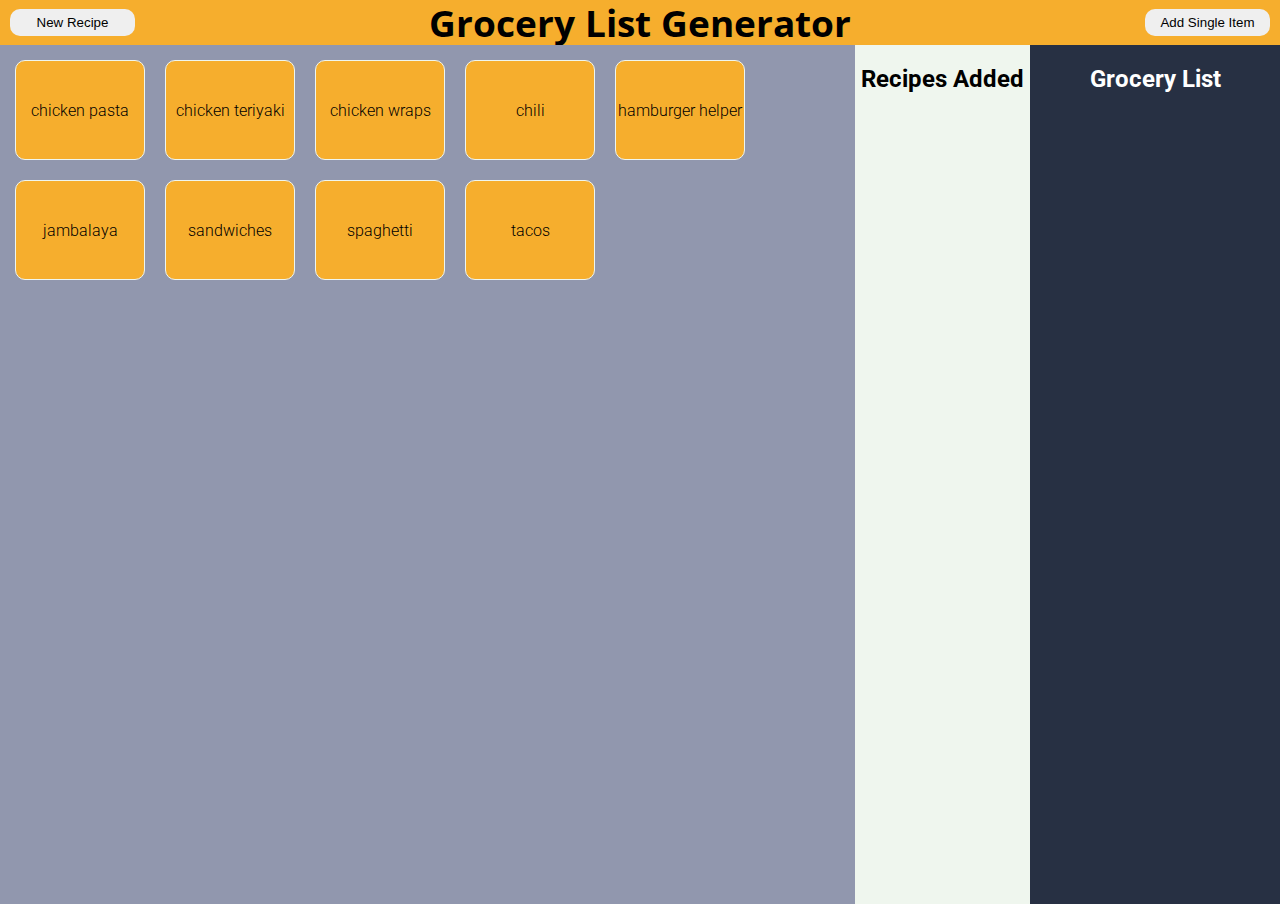
<file: index.html>
<!DOCTYPE html>
<html lang="en">
<head>
    <meta charset="UTF-8">
    <meta http-equiv="X-UA-Compatible" content="IE=edge">
    <meta name="viewport" content="width=device-width, initial-scale=1.0">
    <link rel="stylesheet" href="style.css">
    <link rel="preconnect" href="https://fonts.googleapis.com">
    <link rel="preconnect" href="https://fonts.gstatic.com" crossorigin>
    <link href="https://fonts.googleapis.com/css2?family=Open+Sans+Condensed:wght@300&family=Roboto:wght@100;300;400&display=swap" rel="stylesheet">
    <script defer src="modularDesign.js"></script>
    <title>Grocery List Generator</title>
</head>
<body>
    <div id='modal'>
        <div class="modal-content">
            <span id="close-modal-btn">&times;</span>
            <form>
                <label for="name">Recipe Name</label>
                <input type="text" placeholder="recipe name" id="recipe-name" required>
                <label for="ingredients">Ingredients</label>
                <input type="text" placeholder="(separated by commas)" id="recipe-ingredients" required>
                <input type="button" value="Add" id="modal-add-btn" autofocus>
                <p style="text-align: center;"><em>Attention!</em><br>
                    If you enter the name of an existing recipe, <em>it will overwrite the original!</em>
                </p>
            </form>
        </div>
    </div>
    <header>
        <button id="new-recipe-btn">New Recipe</button>
        <h1 id="title">Grocery List Generator</h1>
        <button id="add-single-item-btn">Add Single Item</button>
    </header>
    <div class="body-container">
        <div class="recipe-container"></div>
        <div class="recipes-added-div">
            <h2>Recipes Added</h2>
            <div class="recipes-added-container">
            </div>
        </div>
        <div class="grocery-list-div">
            <h2>Grocery List</h2>
            <div class="grocery-list-container">
            </div>
        </div>
    </div>
</body>
</html>
</file>
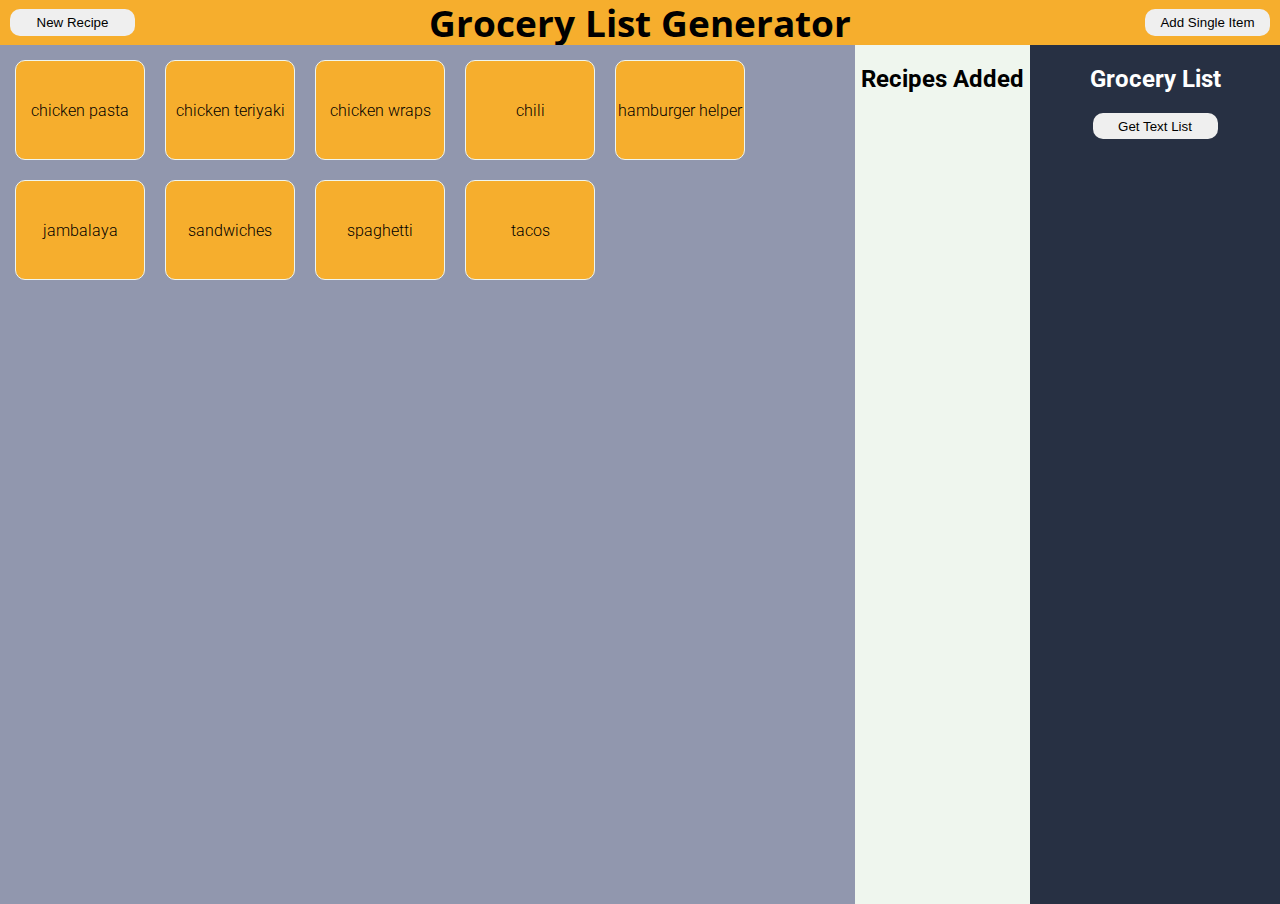
<file: grocery.html>
<!DOCTYPE html>
<html lang="en">
<head>
    <meta charset="UTF-8">
    <meta http-equiv="X-UA-Compatible" content="IE=edge">
    <meta name="viewport" content="width=device-width, initial-scale=1.0">
    <link rel="stylesheet" href="style.css">
    <link rel="preconnect" href="https://fonts.googleapis.com">
    <link rel="preconnect" href="https://fonts.gstatic.com" crossorigin>
    <link href="https://fonts.googleapis.com/css2?family=Open+Sans+Condensed:wght@300&family=Roboto:wght@100;300;400&display=swap" rel="stylesheet">
    <script defer src="modularDesign.js"></script>
    <script defer type="module" src="exportList.js"></script>
    <title>Grocery List Generator</title>
</head>
<body>
    <div id='modal'>
        <div class="modal-content">
            <span id="close-modal-btn">&times;</span>
            <form>
                <label for="name">Recipe Name</label>
                <input type="text" placeholder="recipe name" id="recipe-name" required>
                <label for="ingredients">Ingredients</label>
                <input type="text" placeholder="(separated by commas)" id="recipe-ingredients" required>
                <input type="button" value="Add" id="modal-add-btn" autofocus>
                <p style="text-align: center;"><em>Attention!</em><br>
                    If you enter the name of an existing recipe, <em>it will overwrite the original!</em>
                </p>
            </form>
        </div>
    </div>
    <header>
        <button id="new-recipe-btn">New Recipe</button>
        <h1 id="title">Grocery List Generator</h1>
        <button id="add-single-item-btn">Add Single Item</button>
    </header>
    <div class="body-container">
        <div class="recipe-container"></div>
        <div class="recipes-added-div">
            <h2>Recipes Added</h2>
            <div class="recipes-added-container">
            </div>
        </div>
        <div class="grocery-list-div">
            <h2>Grocery List</h2>
            <button id="get-text-list-btn">Get Text List</button>
            <div class="grocery-list-container">
            </div>
        </div>
    </div>
</body>
</html>
</file>
<file: style.css>
body,html {
    margin: 0;
    padding: 0;
    box-sizing: border-box;
}

*, *:before, *:after {
  box-sizing: inherit;
}

header {
    background-color: #F6AE2D;
    display: flex;
    align-items: center;
    justify-content: center;
    height: 45px;
    width: 100%;
}

button {
    height: 2em;
    width:125px;
    border: none;
    border-radius: 10px;
}

button:hover {
    transform: scale(1.1);
}

#title {
    font-family: 'Open Sans Condensed', sans-serif;
    font-size: 2.3em;
}

/* || BUTTONS || */

#new-recipe-btn {
    position: absolute;
    left: 10px;
}
#add-single-item-btn {
    position: absolute;
    right: 10px;
}

.body-container {
    display: grid;
    min-height: 95.4vh;
    grid-template-columns: 1fr 175px 250px;
    grid-template-rows: 1fr;
}


/* || RECIPE OPTIONS || */

.recipe-container {
    background-color: #9197AE;
    padding: 5px;
    display: flex;
    flex-flow: row wrap;
    align-content: flex-start;
}
    .recipe {
        background-color: #F6AE2D;
        border: 1px solid #EFF6EE;
        margin: 10px;
        height: 100px;
        width: 130px;
        text-align: center;
        line-height: 100px;
        border-radius: 10px;
        font-family: 'Roboto', sans-serif;
        font-weight: 300;
    }
        .recipe:hover {
            background-color: #273043;
            color: white;
            transform: scale(1.2); 
        }
        .recipe:active {
            background-color: cornflowerblue;
        }


/* || ADDED RECIPES || */

.recipes-added-div{
    background-color: #EFF6EE;
    display: flex;
    flex-direction: column;
}
    .recipes-added-div > h2 {
        font-family: 'Roboto', sans-serif;
        text-align: center;
        font-size: 1.5em;
    }
    .recipes-added-container {
        flex-grow: 1;
    }
    .recipes-added-container > div {
        font-family: 'Roboto', sans-serif;
        font-weight: 300;
        font-size: 1.1em;
        margin: 3px;
        padding: 3px;
    }
    .recipe-rmv {
        float: right;
    }


/* || GROCERY LIST || */

.grocery-list-div {
    background-color: #273043;
    color: white;
    display: flex;
    flex-direction: column;
}
    .grocery-list-div > h2 {
        font-family: 'Roboto', sans-serif;
        text-align: center;
        font-size: 1.5em;
    }
    .grocery-list-container {
        flex-grow: 1;
    }
        .grocery-card {
            display: flex;
            justify-content: space-between;
            align-items: center;
            font-family: 'Roboto', sans-serif;
            font-weight: 300;
            font-size: 1.1em;
            margin: 3px;
            padding: 3px;
        }
            .item-qty {
                text-align: center;
                width: 1em;
                border: 1px solid #F6AE2D;
                font-family: 'Roboto', sans-serif;
                cursor: pointer;
            }

#get-text-list-btn {
    position: relative;
    left: 25%;
}

/* || MODAL FORM || */

#modal {
    display: none;
    position: fixed;
    z-index: 1;
    padding-top: 100px;
    width: 100%;
    height: 100%;
    background-color: rgba(0,0,0,0.2);
    overflow: auto;
}

.modal-content {
    background-color: #273043;
    color: white;
    margin: auto;
    padding: 20px;
    width: 300px;
}
    #close-modal-btn {
        float: right;
        color: white;
    }
        #close-modal-btn:hover,
        #close-modal-btn:focus {
            color: white;
            text-decoration: none;
            cursor: pointer;
            transform: scale(1.8);
        }
    #modal-add-btn {
        margin-top: 30px;
    }
    input {
        margin: 5px;
    }
    form {
        font-family: 'Roboto', sans-serif;
        font-size: 1.2em;
        display: flex;
        flex-direction: column;
        align-items: center;
    }
</file>
